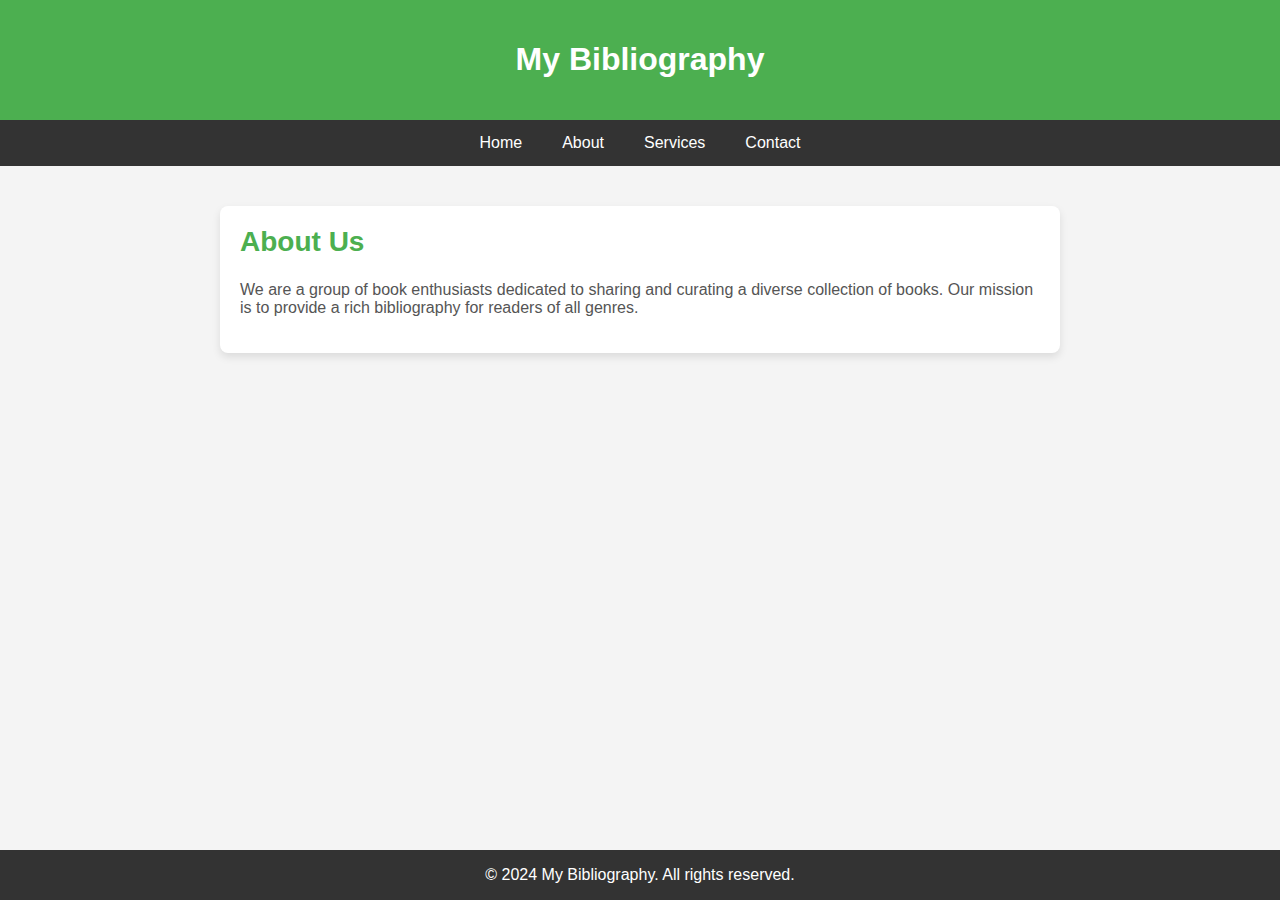
<file: about.html>
<!DOCTYPE html>
<html lang="en">
  <head>
    <meta charset="UTF-8" />
    <meta name="viewport" content="width=device-width, initial-scale=1.0" />
    <title>About Us - My Bibliography</title>
    <link rel="stylesheet" href="styles.css" />
  </head>
  <body>
    <header>
      <h1>My Bibliography</h1>
    </header>

    <nav>
      <ul>
        <li><a href="index.html">Home</a></li>
        <li><a href="about.html">About</a></li>
        <li><a href="services.html">Services</a></li>
        <li><a href="contact.html">Contact</a></li>
      </ul>
    </nav>

    <section id="about">
      <div class="container">
        <h2>About Us</h2>
        <p>
          We are a group of book enthusiasts dedicated to sharing and curating a
          diverse collection of books. Our mission is to provide a rich
          bibliography for readers of all genres.
        </p>
      </div>
    </section>

    <footer>
      <p>&copy; 2024 My Bibliography. All rights reserved.</p>
    </footer>
  </body>
</html>
</file>
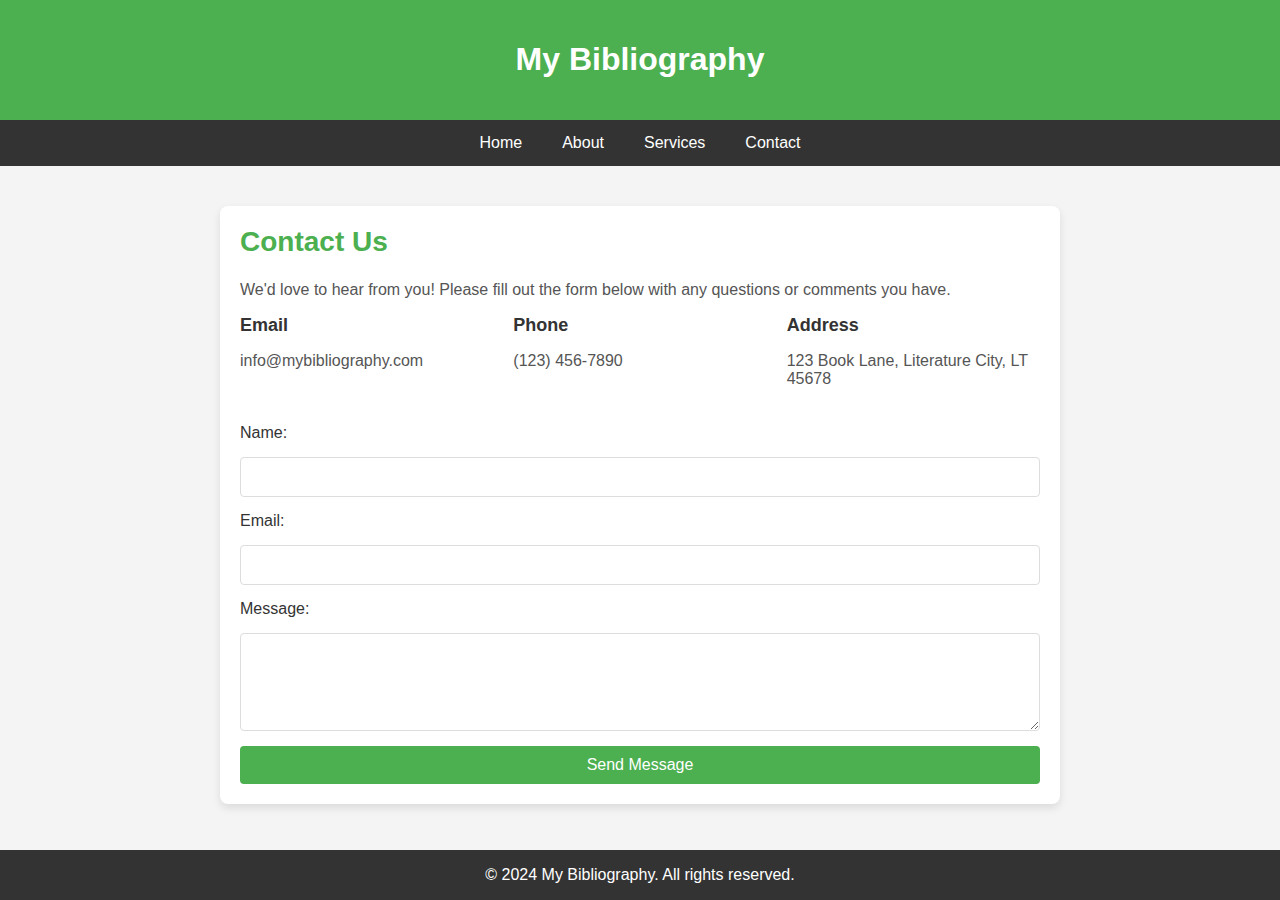
<file: contact.html>
<!DOCTYPE html>
<html lang="en">
  <head>
    <meta charset="UTF-8" />
    <meta name="viewport" content="width=device-width, initial-scale=1.0" />
    <title>Contact Us - My Bibliography</title>
    <link rel="stylesheet" href="styles.css" />
  </head>
  <body>
    <header>
      <h1>My Bibliography</h1>
    </header>

    <nav>
      <ul>
        <li><a href="index.html">Home</a></li>
        <li><a href="about.html">About</a></li>
        <li><a href="services.html">Services</a></li>
        <li><a href="contact.html">Contact</a></li>
      </ul>
    </nav>

    <section id="contact">
      <div class="contact-container">
        <h2>Contact Us</h2>
        <p>
          We'd love to hear from you! Please fill out the form below with any
          questions or comments you have.
        </p>

        <div class="contact-info">
          <div class="contact-info-item">
            <h3>Email</h3>
            <p>info@mybibliography.com</p>
          </div>
          <div class="contact-info-item">
            <h3>Phone</h3>
            <p>(123) 456-7890</p>
          </div>
          <div class="contact-info-item">
            <h3>Address</h3>
            <p>123 Book Lane, Literature City, LT 45678</p>
          </div>
        </div>

        <form action="submit_form.php" method="post" class="contact-form">
          <label for="name">Name:</label>
          <input type="text" id="name" name="name" required />

          <label for="email">Email:</label>
          <input type="email" id="email" name="email" required />

          <label for="message">Message:</label>
          <textarea id="message" name="message" rows="4" required></textarea>

          <button type="submit">Send Message</button>
        </form>
      </div>
    </section>

    <footer>
      <p>&copy; 2024 My Bibliography. All rights reserved.</p>
    </footer>
  </body>
</html>
</file>
<file: styles.css>
/* Base styling */
body {
  font-family: Arial, sans-serif;
  margin: 0;
  padding: 0;
  background-color: #f4f4f4;
}

header {
  background-color: #4caf50;
  color: white;
  padding: 20px;
  text-align: center;
  box-shadow: 0 2px 4px rgba(0, 0, 0, 0.1);
}

nav ul {
  list-style: none;
  padding: 0;
  margin: 0;
  display: flex;
  justify-content: center;
  background-color: #333;
}

nav ul li {
  margin: 0;
}

nav ul li a {
  color: white;
  text-decoration: none;
  padding: 14px 20px;
  display: block;
  transition: background-color 0.3s ease;
}

nav ul li a:hover {
  background-color: #575757;
}

footer {
  background-color: #333;
  color: white;
  text-align: center;
  position: fixed;
  width: 100%;
  bottom: 0;
}

/* Hero section */
#hero {
  background: url("https://images.unsplash.com/photo-1532642186890-1b4e94ab8c94?crop=entropy&fit=crop&w=1600&h=400")
    no-repeat center center/cover;
  color: white;
  padding: 60px 20px;
  text-align: center;
}

#hero .hero-content {
  max-width: 800px;
  margin: 0 auto;
}

#books {
  padding: 40px 20px;
}

.book-list {
  display: flex;
  flex-wrap: wrap;
  gap: 20px;
  justify-content: center;
}

.book-item {
  text-align: center;
}

.book-item img {
  width: 150px;
  height: 225px;
  object-fit: cover;
  border-radius: 8px;
}

.book-item p {
  margin-top: 10px;
  font-size: 16px;
  color: #333;
}

/* About page */
#about {
  padding: 40px 20px;
}

.container {
  max-width: 800px;
  margin: 0 auto;
  background: #fff;
  border-radius: 8px;
  box-shadow: 0 4px 8px rgba(0, 0, 0, 0.1);
  padding: 20px;
}

.container h2 {
  margin-top: 0;
  font-size: 28px;
  color: #4caf50;
}

.container p {
  font-size: 16px;
  color: #555;
}

/* Services page */
#services {
  padding: 40px 20px;
}

.service-card {
  max-width: 300px;
  margin: 20px auto;
  background: #fff;
  border-radius: 8px;
  box-shadow: 0 4px 8px rgba(0, 0, 0, 0.1);
  text-align: center;
  padding: 20px;
}

.service-card img {
  width: 100%;
  height: auto;
  border-radius: 8px;
}

.service-card h3 {
  margin-top: 15px;
  font-size: 22px;
  color: #333;
}

.service-card p {
  font-size: 16px;
  color: #555;
}

/* Contact page */
#contact {
  padding: 40px 20px;
}

.contact-container {
  max-width: 800px;
  margin: 0 auto;
  background: #fff;
  border-radius: 8px;
  box-shadow: 0 4px 8px rgba(0, 0, 0, 0.1);
  padding: 20px;
}

.contact-container h2 {
  margin-top: 0;
  font-size: 28px;
  color: #4caf50;
}

.contact-container p {
  font-size: 16px;
  color: #555;
}

.contact-info {
  display: flex;
  flex-wrap: wrap;
  gap: 20px;
  margin-bottom: 20px;
}

.contact-info-item {
  flex: 1;
  min-width: 200px;
}

.contact-info-item h3 {
  font-size: 18px;
  color: #333;
  margin: 0 0 5px;
}

.contact-info-item p {
  font-size: 16px;
  color: #555;
}

.contact-form {
  display: flex;
  flex-direction: column;
  gap: 15px;
}

.contact-form label {
  font-size: 16px;
  color: #333;
}

.contact-form input,
.contact-form textarea {
  padding: 10px;
  border: 1px solid #ddd;
  border-radius: 4px;
  font-size: 16px;
}

.contact-form button {
  padding: 10px;
  border: none;
  border-radius: 4px;
  background-color: #4caf50;
  color: white;
  font-size: 16px;
  cursor: pointer;
  transition: background-color 0.3s ease;
}

.contact-form button:hover {
  background-color: #45a049;
}
</file>
